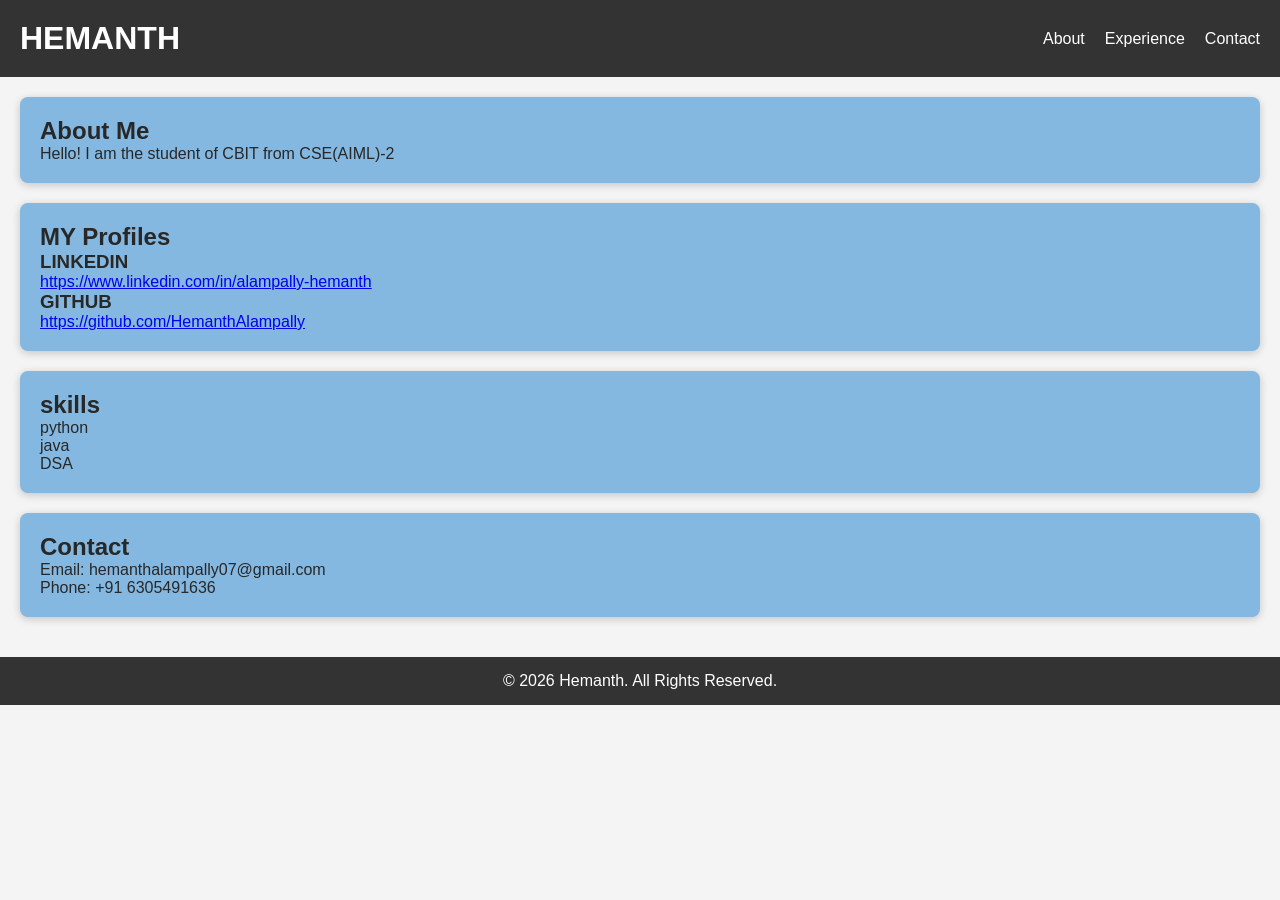
<file: resume094.html>
<!DOCTYPE html>
<html lang="en">
<head>
    <meta charset="UTF-8">
    <meta name="viewport" content="width=device-width, initial-scale=1.0">
    <title>My Portfolio</title>
    <link rel="stylesheet" href="style.css">
</head>
<body>

    <!-- Header -->
    <header>
        <h1>HEMANTH</h1>
        <nav>
            <a href="#about">About</a>
            <a href="#Experience">Experience</a>
            <a href="#contact">Contact</a>
        </nav>
    </header>

    <!-- Main Content -->
    <main class="container">

        <!-- About Section -->
        <section id="about" class="card">
            <h2>About Me</h2>
            <p>
                Hello! I am the student of CBIT from CSE(AIML)-2
        </section>

        <!-- Subject Section -->
        <section id="Profile" class="card">
            <h2>MY Profiles</h2>

            <div class="Profile-grid">

                <div class="Profile">
                    <h3>LINKEDIN</h3>
                    <a target="_blank"href="https://www.linkedin.com/in/alampally-hemanth-95825930a/">https://www.linkedin.com/in/alampally-hemanth</a>

                <div class="Profile">
                    <h3>GITHUB</h3>
                    <a target="_blank"href="https://github.com/HemanthAlampally">https://github.com/HemanthAlampally</a>
                </div>


            </div>
        </section>
        <section id="skill" class="card">
            <h2>skills</h2>

            <div class="skill-grid">

                <div class="skill">
                   
                    <p>python</p>
                </div>

                <div class="skill">
                    
                    <p>java</p>
                </div>

                <div class="skill">
                    
                    <p>DSA</p>
                </div>

            </div>
        </section>

        <!-- Contact Section -->
        <section id="contact" class="card">
            <h2>Contact</h2>
            <p>Email: hemanthalampally07@gmail.com</p>
            <p>Phone: +91 6305491636</p>
        </section>

    </main>

    <!-- Footer -->
    <footer>
        <p>&copy; 2026 Hemanth. All Rights Reserved.</p>
    </footer>

</body>
</html>
</file>
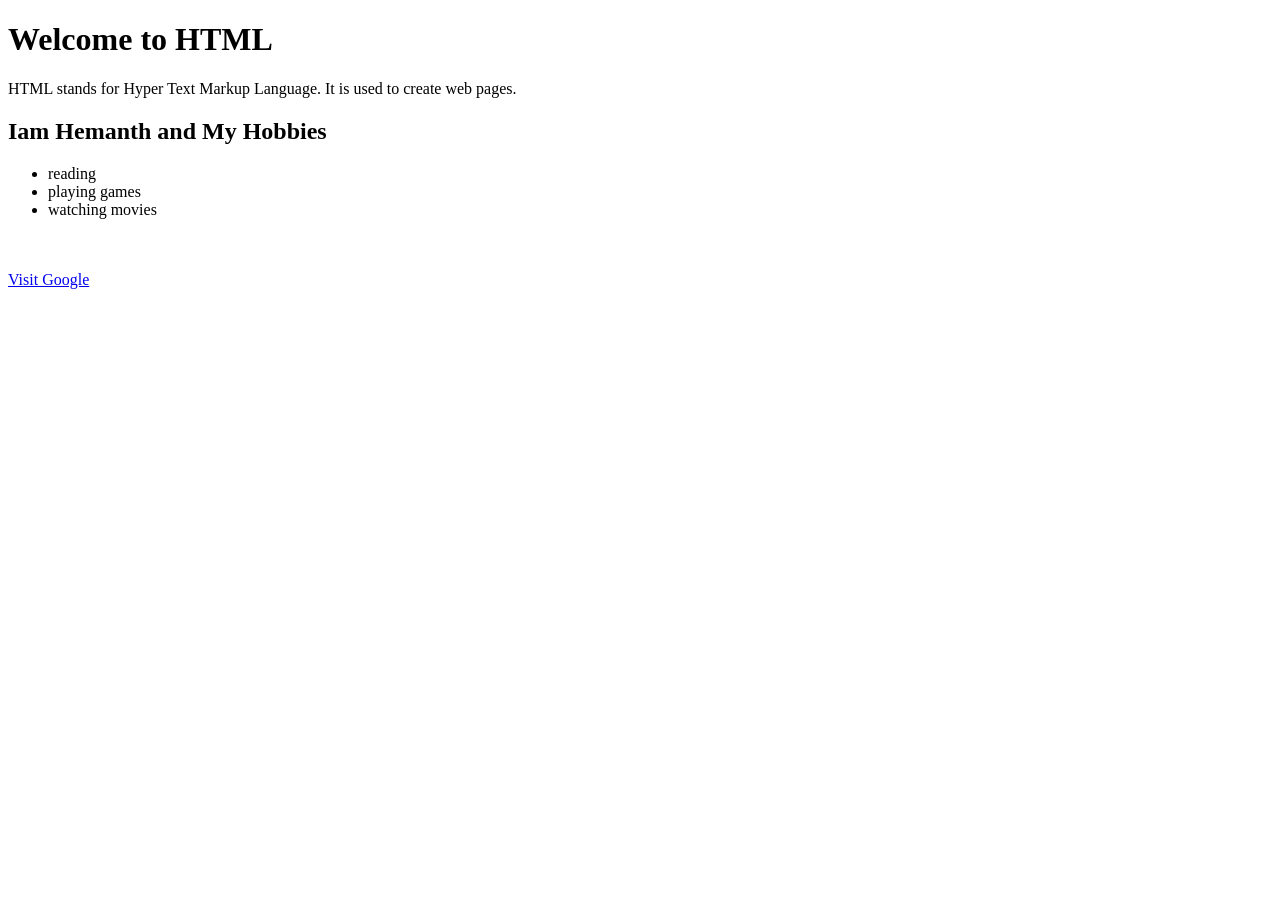
<file: week1/Exp1,094.html>
<!DOCTYPE html>
<html>
<head>
<title>My First Web Page</title>
</head>
<body>
<h1> Welcome to HTML</h1>
<p>
HTML stands for Hyper Text Markup Language.
It is used to create web pages.
</p>
<h2>Iam Hemanth and My Hobbies</h2>
<ul>
<li>reading</li>
<li>playing games</li>
<li>watching movies</li>
</ul>
<img src-"https://via.placcholder.com/250"
alt-"sample Image">
<br><br>
<a href="https://www.google.com">
Visit Google
</a>
</body>
</html>
</file>
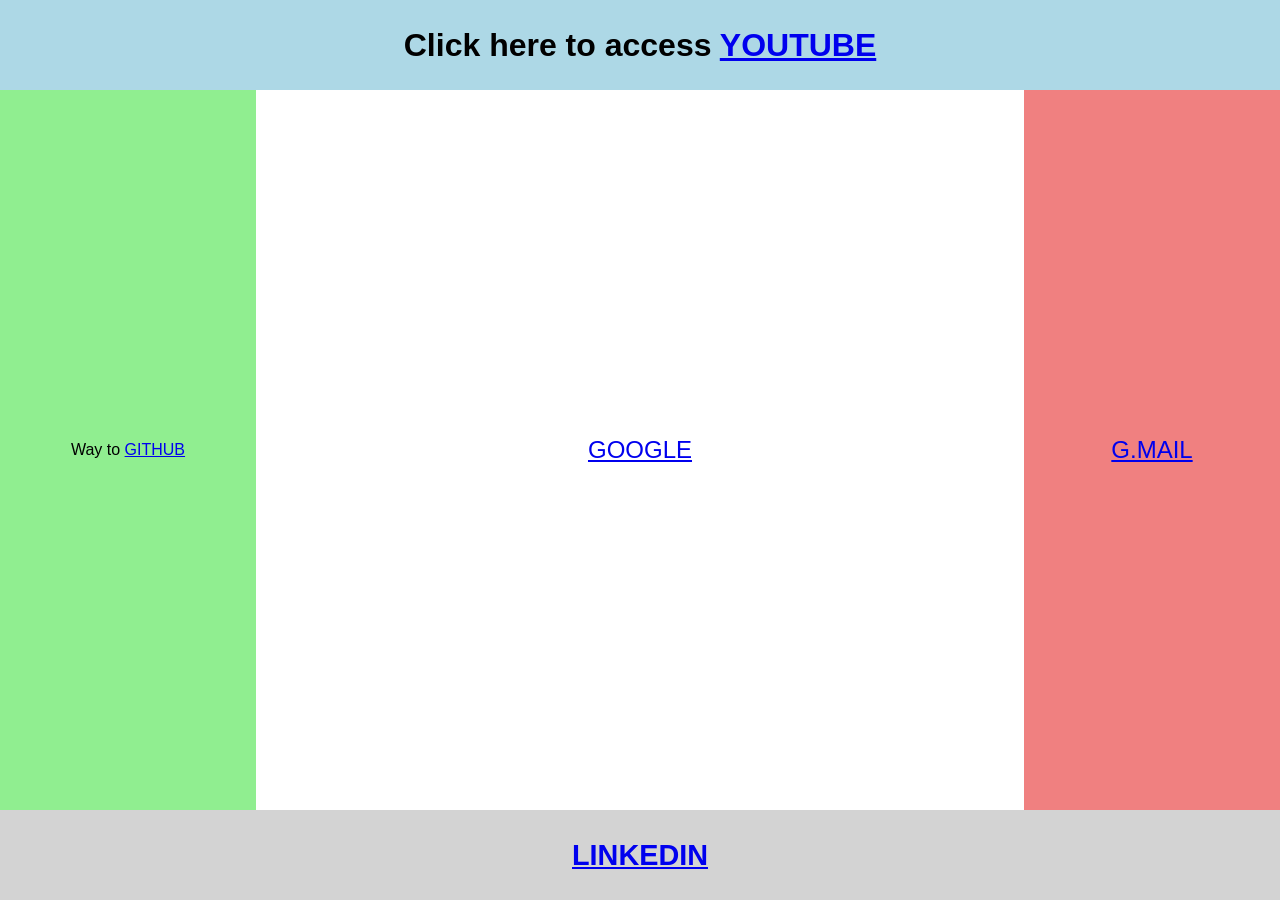
<file: week1/hello094.html>
<!DOCTYPE html>
<html>
<head>
    <title>Five Part Layout using DIV </title>
</head>

<body style="margin:0; font-family:Arial;">

    <!-- Header -->
    <div style="width:100vw; height:10vh; background-color:lightblue;
                text-align:center; line-height:10vh;
                font-size:2rem; font-weight:bold;">
Click here to access
        <a target="_blank"href="https://www.youtube.com">YOUTUBE</a>
    </div>

    <!-- Main Content -->
    <div style="width:100%; height:80vh; margin:auto;">

        <!-- Left Section -->
        <div style="width:20%; height:100%; background-color:lightgreen;
                    float:left; text-align:center;
                    line-height:80vh; font-size:1.0em;">
            Way to 
            <a target="_blank"href="https://www.github.com">GITHUB</a>
        </div>

        <!-- Center Section -->
        <div style="width:60%; height:100%; background-color:white;
                    float:left; text-align:center;
                    line-height:80vh; font-size:1.5em;">
            <a target="_blank"href="https://www.google.com">GOOGLE</a>
        </div>

        <!-- Right Section -->
        <div style="width:20%; height:100%; background-color:lightcoral;
                    float:left; text-align:center;
                    line-height:80vh; font-size:1.5em;">
            <a target="_blank"href="https://www.gmail.com">G.MAIL</a>

        </div>

    </div>

    <!-- Footer -->
    <div style="clear:both; width:100vw; height:10vh;
                background-color:lightgray;
                text-align:center; line-height:10vh;
                font-size:1.8rem; font-weight:bold;">
        <a target="_blank"href="https://www.linkedin.com">LINKEDIN</a>
    </div>

</body>
</html>
</file>
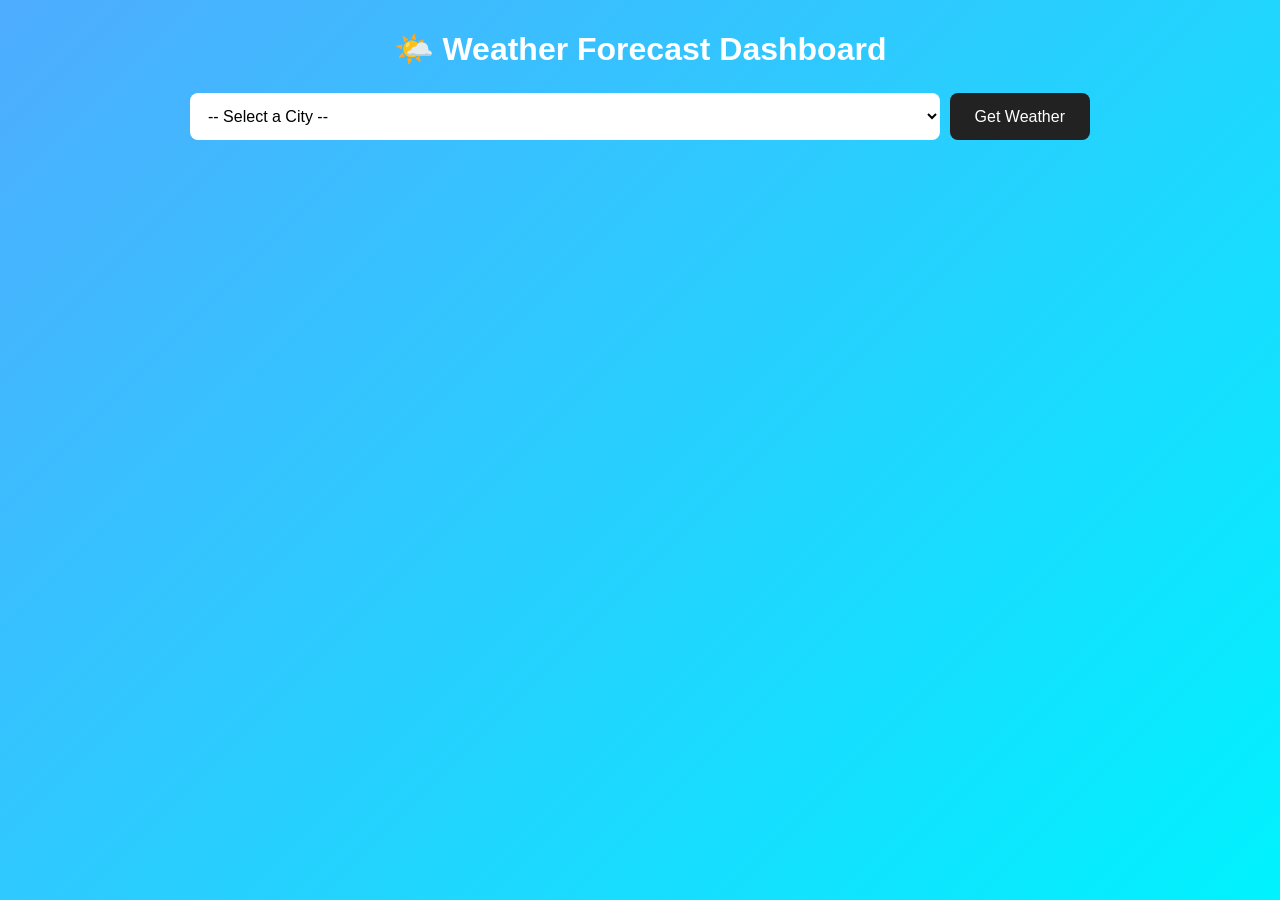
<file: week4/weather.html>
<!DOCTYPE html>
<html lang="en">

<head>
    <meta charset="UTF-8">
    <meta name="viewport" content="width=device-width, initial-scale=1.0">
    <title>Weather Forecast Dashboard</title>

    <style>
        * {
            box-sizing: border-box;
            margin: 0;
            padding: 0;
        }

        body {
            font-family: Arial, sans-serif;
            background: linear-gradient(135deg, #4facfe, #00f2fe);
            min-height: 100vh;
            padding: 30px;
        }

        .container {
            max-width: 900px;
            margin: auto;
        }

        h1 {
            text-align: center;
            color: white;
            margin-bottom: 25px;
        }

        .search-box {
            display: flex;
            gap: 10px;
            margin-bottom: 20px;
        }

        .search-box select {
            flex: 1;
            padding: 14px;
            border: none;
            border-radius: 8px;
            font-size: 16px;
            background: white;
            cursor: pointer;
        }

        .search-box button {
            padding: 14px 25px;
            border: none;
            border-radius: 8px;
            background: #222;
            color: white;
            cursor: pointer;
            font-size: 16px;
        }

        .search-box button:hover {
            background: #444;
        }

        #message {
            text-align: center;
            color: white;
            margin: 15px;
            font-size: 18px;
        }

        .current-weather {
            background: rgba(255, 255, 255, 0.9);
            padding: 30px;
            border-radius: 15px;
            text-align: center;
            margin-bottom: 25px;
        }

        #location {
            font-size: 28px;
            margin-bottom: 15px;
        }

        .temperature {
            font-size: 60px;
            font-weight: bold;
            color: #2196f3;
        }

        #description {
            font-size: 20px;
            margin: 10px 0 25px;
        }

        .details {
            display: flex;
            justify-content: center;
            gap: 50px;
        }

        .details div {
            display: flex;
            flex-direction: column;
            gap: 5px;
        }

        .forecast-title {
            color: white;
            text-align: center;
            margin-bottom: 15px;
        }

        .forecast {
            display: grid;
            grid-template-columns: repeat(5, 1fr);
            gap: 15px;
        }

        .forecast-card {
            background: white;
            padding: 20px;
            border-radius: 12px;
            text-align: center;
        }

        .forecast-card h3 {
            margin-bottom: 10px;
        }

        .forecast-card p {
            margin: 8px 0;
        }

        .forecast-card .temp {
            font-size: 24px;
            font-weight: bold;
            color: #2196f3;
        }

        .hidden {
            display: none;
        }

        @media (max-width: 700px) {
            .search-box {
                flex-direction: column;
            }

            .forecast {
                grid-template-columns: repeat(2, 1fr);
            }

            .details {
                gap: 20px;
            }
        }
    </style>
</head>

<body>

    <div class="container">

        <h1>🌤️ Weather Forecast Dashboard</h1>

        <div class="search-box">

            <select id="citySelect">
                <option value="">-- Select a City --</option>
                <option value="Hyderabad">Hyderabad</option>
                <option value="Bengaluru">Bengaluru</option>
                <option value="Chennai">Chennai</option>
                <option value="Mumbai">Mumbai</option>
                <option value="Delhi">Delhi</option>
                <option value="Kolkata">Kolkata</option>
                <option value="Pune">Pune</option>
                <option value="Vijayawada">Vijayawada</option>
                <option value="Visakhapatnam">Visakhapatnam</option>
                <option value="Tirupati">Tirupati</option>
            </select>

            <button id="searchBtn">Get Weather</button>

        </div>

        <p id="message"></p>

        <div id="weather" class="hidden">

            <div class="current-weather">

                <h2 id="location"></h2>

                <div class="temperature">
                    <span id="temperature"></span>°C
                </div>

                <p id="description"></p>

                <div class="details">

                    <div>
                        💧
                        <strong>Humidity</strong>
                        <span id="humidity"></span>%
                    </div>

                    <div>
                        💨
                        <strong>Wind</strong>
                        <span id="wind"></span> km/h
                    </div>

                </div>

            </div>

            <h2 class="forecast-title">15-Day Forecast</h2>

            <div id="forecast" class="forecast"></div>

        </div>

    </div>

    <script>
        const citySelect = document.getElementById("citySelect");
        const searchBtn = document.getElementById("searchBtn");
        const weatherDiv = document.getElementById("weather");
        const message = document.getElementById("message");
        const locationElement = document.getElementById("location");
        const temperatureElement = document.getElementById("temperature");
        const descriptionElement = document.getElementById("description");
        const humidityElement = document.getElementById("humidity");
        const windElement = document.getElementById("wind");
        const forecastDiv = document.getElementById("forecast");

        searchBtn.addEventListener("click", getWeather);

        async function getWeather() {
            const city = citySelect.value;

            if (city === "") {
                message.textContent = "Please select a city.";
                weatherDiv.classList.add("hidden");
                return;
            }

            message.textContent = "Loading weather data...";
            weatherDiv.classList.add("hidden");

            try {
                const geoURL =
                    `https://geocoding-api.open-meteo.com/v1/search?name=${encodeURIComponent(city)}&count=1&language=en&format=json`;

                const geoResponse = await fetch(geoURL);

                if (!geoResponse.ok) {
                    throw new Error("Unable to find city.");
                }

                const geoData = await geoResponse.json();

                if (!geoData.results || geoData.results.length === 0) {
                    throw new Error("City not found.");
                }

                const location = geoData.results[0];
                const latitude = location.latitude;
                const longitude = location.longitude;

                const weatherURL =
                    `https://api.open-meteo.com/v1/forecast` +
                    `?latitude=${latitude}` +
                    `&longitude=${longitude}` +
                    `&current=temperature_2m,relative_humidity_2m,wind_speed_10m,weather_code` +
                    `&daily=weather_code,temperature_2m_max,temperature_2m_min` +
                    `&timezone=auto` +
                    `&forecast_days=15`;

                const weatherResponse = await fetch(weatherURL);

                if (!weatherResponse.ok) {
                    throw new Error("Unable to fetch weather data.");
                }

                const weatherData = await weatherResponse.json();

                displayWeather(location, weatherData);

                message.textContent = "";
                weatherDiv.classList.remove("hidden");

            } catch (error) {
                message.textContent = error.message;
                weatherDiv.classList.add("hidden");
            }
        }

        function displayWeather(location, data) {
            locationElement.textContent =
                `${location.name}, ${location.country}`;

            temperatureElement.textContent =
                Math.round(data.current.temperature_2m);

            descriptionElement.textContent =
                getWeatherDescription(data.current.weather_code);

            humidityElement.textContent =
                data.current.relative_humidity_2m;

            windElement.textContent =
                data.current.wind_speed_10m;

            displayForecast(data.daily);
        }

        function displayForecast(daily) {
            forecastDiv.innerHTML = "";

            for (let i = 0; i < daily.time.length; i++) {
                const date = new Date(daily.time[i]);

                const dayName = date.toLocaleDateString(
                    "en-US",
                    {
                        weekday: "short"
                    }
                );

                const card = document.createElement("div");

                card.classList.add("forecast-card");

                card.innerHTML = `
                    <h3>${dayName}</h3>
                    <p>${getWeatherDescription(daily.weather_code[i])}</p>
                    <p class="temp">
                        ${Math.round(daily.temperature_2m_max[i])}°C
                    </p>
                    <p>
                        Min:
                        ${Math.round(daily.temperature_2m_min[i])}°C
                    </p>
                `;

                forecastDiv.appendChild(card);
            }
        }

        function getWeatherDescription(code) {
            const weatherCodes = {
                0: "Clear sky",
                1: "Mainly clear",
                2: "Partly cloudy",
                3: "Overcast",
                45: "Fog",
                48: "Depositing rime fog",
                51: "Light drizzle",
                53: "Moderate drizzle",
                55: "Dense drizzle",
                61: "Slight rain",
                63: "Moderate rain",
                65: "Heavy rain",
                71: "Slight snowfall",
                73: "Moderate snowfall",
                75: "Heavy snowfall",
                80: "Slight rain showers",
                81: "Moderate rain showers",
                82: "Violent rain showers",
                95: "Thunderstorm"
            };

            return weatherCodes[code] || "Unknown weather";
        }
    </script>

</body>

</html>
</file>
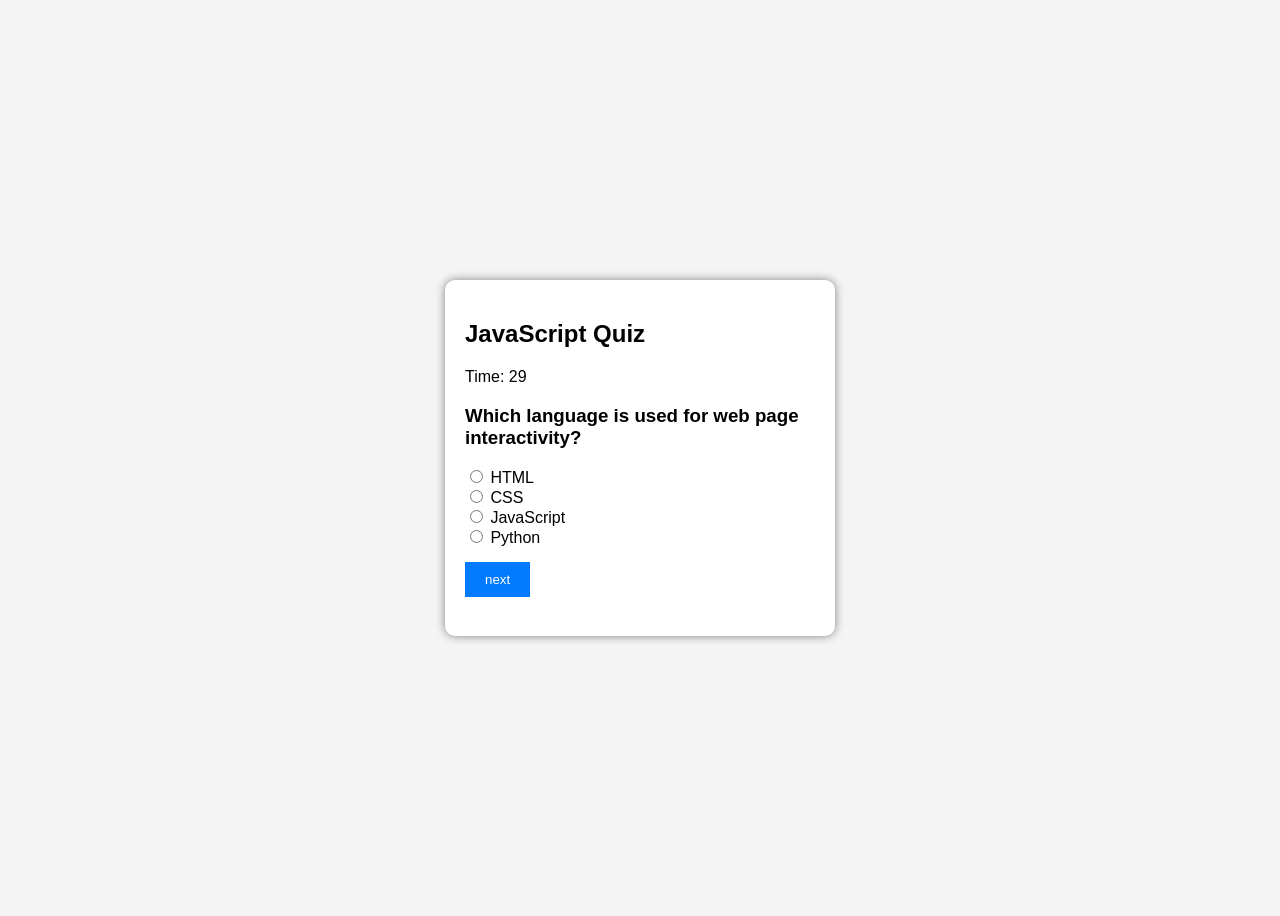
<file: week2/week2/quiz.html>
<!DOCTYPE html>
<html>
<head>
  <title>Quiz App</title>
  <link rel="stylesheet"href="style.css">
</head>
<body>
<div class="quiz-container">
 <h2>JavaScript Quiz</h2>
 <div id="timer">Time:30</div>
 <h3 id="question"></h3>
 <div id="options"></div>
 <button onclick="nextQuestion()">next</button>
 <h3 id="result"></h3>
</div>
<script src="script.js"></script>
</body>
</html>
</file>
<file: style.css>
/* Reset */
*{
    margin:0;
    padding:0;
    box-sizing:border-box;
}

body{
    font-family:Arial, sans-serif;
    background:#f4f4f4;
    color:#282828;
}

/* Header - Flexbox */
header{
    display:flex;
    justify-content:space-between;
    align-items:center;
    background:#333;
    color:white;
    padding:20px;
}

nav{
    display:flex;
    gap:20px;
}

nav a{
    color:white;
    text-decoration:none;
}

nav a:hover{
    color:rgb(0, 187, 255);
}

/* Main Layout - CSS Grid */
.container{
    display:grid;
    grid-template-columns:1fr;
    gap:20px;
    padding:20px;
}

/* Card */
.card{
    background:rgb(132, 184, 224);
    padding:20px;
    border-radius:8px;
    box-shadow:0 2px 8px rgba(0,0,0,0.2);
}

/* Projects - CSS Grid */
.project-grid{
    display:grid;
    grid-template-columns:repeat(auto-fit,minmax(200px,1fr));
    gap:20px;
    margin-top:15px;
}

.project{
    background:#007BFF;
    color:white;
    padding:20px;
    text-align:center;
    border-radius:8px;
}

/* Footer */
footer{
    text-align:center;
    background:#333;
    color:white;
    padding:15px;
    margin-top:20px;
}

/* Responsive */
@media (max-width:768px){
    header{
        flex-direction:column;
        gap:15px;
    }

    nav{
        flex-direction:column;
        align-items:center;
    }
}
</file>
<file: week2/week2/style.css>
body{
    font-family:arial,sans-scrif;
    background:#f4f4f4;
    display:flex;
    justify-content:center;
    align-items:center;
    height:100vh;
  }
  .quiz-container{
    background:white;
    padding:20px;
    width:350px;
    border-radius:10px;
    box-shadow:0 0 10px gray;
  }
  button{
   margin-top:15px;
   padding:10px 20px;
   background:#007bff;
   color:white;
   border:none;
   cursor:pointer;
  }
  button:hover{
    background:#0056b3;
  }
</file>
